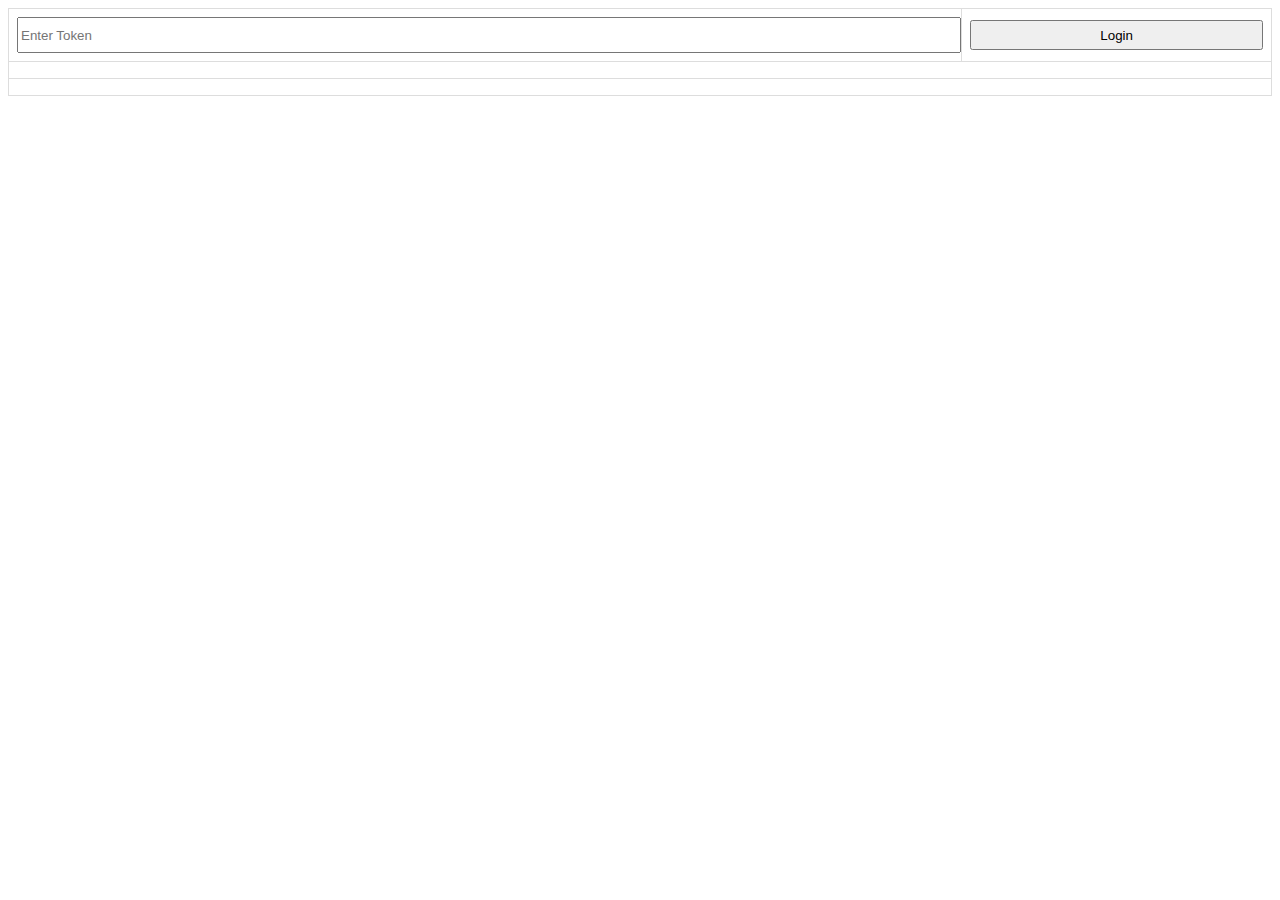
<file: testClient/agent.html>
<!DOCTYPE html>
<html>
<head>
    <style>
        table {
            font-family: arial, sans-serif;
            border-collapse: collapse;
            width: 100%;
        }

        td, th {
            border: 1px solid #dddddd;
            text-align: left;
            padding: 8px;
        }

        tr:nth-child(even) {
            background-color: #dddddd;
        }
    </style>

    <title>Chat Agent</title></head>
<script src="https://cdn.socket.io/socket.io-1.4.5.js"></script>
<script src="veery.chat.client.api.js"></script>
<link href="sdk.css" rel="stylesheet">

<script>

    var OnConnected = function () {
        console.log("OnConnected..............");

        var token = document.getElementById('Token');


        SE.authenticate({
            success: function (data) {
                console.log("authenticate..............");
                showElem();
            },
            error: function (data) {
                console.log("authenticate error..............");
            },
            token: token.value
        });

    };
    var OnEcho = function (o) {
        console.log("OnEcho..............");
    };

    var OnEvent = function (o) {
        console.log("OnEvent..............");
    };

    var OnStatus = function (o) {
        console.log("OnStatus..............--> " + JSON.stringify(o));
        document.getElementById('presenceOth').innerText = JSON.stringify(o);

        if (o) {
            var objMedia = document.getElementById("user");
            /*objMedia.options.length = 0;*/
            Object.keys(o).forEach(function (key, index) {
                if (key !== index.toString()) {

                    for (var i = 0; i < objMedia.options.length; i++) {
                        if (objMedia.options[i].value === key) {
                            objMedia.options[i].remove();
                        }
                    }
                    objMedia.options.add(new Option(key));

                }
            });
        }

    };

    var DisplayMessage = function (from, id, message) {
        var useDiv = document.getElementById(from);
        if (!useDiv) {
            useDiv = document.createElement('div');
            useDiv.id = from;
            useDiv.innerHTML = from;
            useDiv.style.border = "thick solid green"; // "thin dotted red"; //thick solid green


            var usebutton = document.createElement('button');
            usebutton.id = from + 'btn';
            usebutton.innerHTML = 'End';
            useDiv.appendChild(usebutton);
            useDiv.addEventListener("click", function () {
                clientsessionend(from);
                document.getElementById(from).style.display = 'none';
            }, false);
            document.getElementById('divnewmsg').appendChild(useDiv);
        }

        var iDiv = document.createElement('div');
        iDiv.id = id;
        iDiv.innerHTML = message;
        iDiv.style.border = "dotted blue";
        iDiv.addEventListener("click", function () {
            seen(from, id);
            selectCurrentChat(from);
        }, false);
        useDiv.appendChild(iDiv);
    };

    var OnMessage = function (o) {
        console.log("OnMessage..............");
        document.getElementById('typinglbl').value = "";
        document.getElementById('newmsg').value = JSON.stringify(o);

        DisplayMessage(o.from, o.id, o.message);

    };
    var prvid = "root";
    var OnSeen = function (o) {
        console.log("OnSeen..............");
        var prvDiv = document.getElementById(prvid);
        if (prvDiv) {
            prvDiv.style.border = "thin solid DarkGrey "; // "thin dotted red"; //thick solid green DarkGoldenRod
        }
        var useDiv = document.getElementById(o.id);
        if (useDiv) {
            /*if (prvid === "root") {
             useDiv.style.border = "thin solid DarkGrey ";
             }
             else {
             useDiv.style.border = "solid DarkOrange "; // "thin dotted red"; //thick solid green DarkGoldenRod
             }*/
            useDiv.style.border = "solid DarkOrange "; // "thin dotted red"; //thick solid green DarkGoldenRod
        }
        prvid = o.id;
    };

    var OnTyping = function (o) {
        console.log("OnTyping..............--> " + JSON.stringify(o));
        document.getElementById('typinglbl').innerHTML = "Typing.............." + JSON.stringify(o);
    };

    var OnTypingstoped = function (o) {
        console.log("OnTypingstoped..............");
        document.getElementById('typinglbl').innerHTML = "";
    };

    var OnDisconnect = function (o) {
        console.log("OnDisconnect..............");
        hideElem();
    };

    var clientInfo = {};
    var OnClient = function (o) {
        console.log("OnClient..............");
        clientInfo = o;
        showhideclientconnect(true);
    };

    var OnError = function (o) {
        console.log("OnError..............");
    };

    var OnAccept = function (o) {
        console.log("OnAccept..............");
    };

    var OnAgent = function (o) {
        console.log("OnAgent..............");
    };

    var OnExistingclient = function (o) {
        console.log("OnExistingclient..............");
    };
    var OnSessionend = function (o) {
        console.log("OnSessionend..............");
    };
    var OnLeft = function (o) {
        console.log("OnLeft..............");
        document.getElementById(o.jti).style.display = 'none';
    };

    var callBackEvents = {
        OnConnected: OnConnected,
        OnEcho: OnEcho,
        OnEvent: OnEvent,
        OnStatus: OnStatus,
        OnMessage: OnMessage,
        OnSeen: OnSeen,
        OnTyping: OnTyping,
        OnTypingstoped: OnTypingstoped,
        OnDisconnect: OnDisconnect,
        OnClient: OnClient,
        OnAccept: OnAccept,
        OnAgent: OnAgent,
        OnExistingclient: OnExistingclient,
        OnSessionend: OnSessionend,
        OnLeft: OnLeft,
        OnError: OnError

    };

    var connect = function () {
        SE.init({
            serverUrl: 'http://localhost:3333/',
            callBackEvents: callBackEvents
        });
    };

    var disconnect = function () {
        SE.disconnect();
        hideElem();
    };

    var typing = function () {
        var user = document.getElementById('user');
        var message = {'to': user.value};
        SE.typing(message);
    };

    function sendMsg() {
        var userPass = document.getElementById('msg');
        var user = document.getElementById('user');
        var message = {'to': user.value, 'message': userPass.value, 'type': "text"};
        var o = SE.sendmessage(message);

        DisplayMessage(o.to, o.id, o.message);

    }

    function setStatus() {
        var user = document.getElementById('presence');
        var message = {'presence': user.value};
        SE.status(message);
    }

    function seen(to, id) {
        var t = {to: to, id: id};
        SE.seen(t);
    }

    function request(req) {
        SE.request(req);
    }

    function clientconnect() {
        SE.acceptclient({jti: clientInfo.jti});

        var objMedia = document.getElementById("user");
        for (var i = 0; i < objMedia.options.length; i++) {
            if (objMedia.options[i].value === clientInfo.jti) {
                objMedia.options[i].remove();
            }
        }
        objMedia.options.add(new Option(clientInfo.jti));

        selectCurrentChat(clientInfo.jti);

        showhideclientconnect(false);
    }

    function selectCurrentChat(val) {
        var objMedia = document.getElementById("user");
        for (var i = 0; i < objMedia.options.length; i++) {
            if (objMedia.options[i].text == val) {
                objMedia.selectedIndex = i;
                break;
            }
        }
    }

    function clientsessionend(to) {
        var t = {to: to};
        SE.sessionend(t);
    }
</script>
<!--<script>


    var connected = false;
    var socket = {};

    var callBack = {
        onSipEventSession: $scope.veeryPhone.onSipEventSession
    };

    var initiateConnection =function () {
         socket = io('http://localhost:3333/');
    };
    initiateConnection();
    socket.on('connect', function(){

        console.log("connected");

        socket.emit('authenticate', {token: "eyJ0eXAiOiJKV1QiLCJhbGciOiJIUzI1NiJ9.[base64].YiocvxO_cVDzH5r67-ulcDdBkjjJJDir2AeSe3jGYeA"});

    });

    socket.on('echo', function(data){

        console.log(data);
    });

    socket.on('unauthorized', function(msg) {
        console.log("unauthorized: " + JSON.stringify(msg.data));
        throw new Error(msg.data.type);
    });

    socket.on('authenticated', function () {

        socket.emit( 'status', {presence: 'online'});
        socket.emit( 'message', {message: 'test', to: 'sukitha'});
    });

    socket.on('event', function(data){

        console.log(data);
    });

    socket.on('status', function(data){

        console.log(data);
    });

    socket.on('message', function(data){

        console.log(data);

        socket.emit('seen',{to: data.to, uuid: data.id});

    });

    socket.on('seen', function(data){

        console.log(data);
    });

    socket.on('typing', function(data){

        console.log(data);
    });

    socket.on('disconnect', function(data){

        console.log("disconnected");
    });

    function sendMessage() {
        var userPass = document.getElementById('name');
        var message = userPass.value;
        // if there is a non-empty message and a socket connection
        if (message && connected) {
            // tell server to execute 'new message' and send along one parameter
            socket.emit('new message', {
                username: "testclient",
                message: message
            });
        }
    }
</script>-->
<body>

<table>

    <tr id="Connect">
        <th colspan="2"><input style="width: 100% ;height: 30px" id="Token" type="text" name="name" value=""
                               placeholder="Enter Token"></th>
        <td>
            <button style="width: 100% ;height: 30px" name="Connect" onclick="connect();">Login</button>
        </td>
    </tr>
    <tr id="disconnect">
        <td colspan="3">
            <button style="width: 100% ;height: 30px" name="disconnect" onclick="disconnect();"> Disconnect</button>
        </td>
    </tr>

    <tr id="client">
        <td>
            <button style="width: 100% ;height: 30px" name="Connect" onclick="clientconnect();">client</button>
        </td>
    </tr>


    <tr id="Send">
        <td colspan="2">

            <select style="width: 100% ;height: 30px" name="user" id="user">
                <option>select</option>
            </select>
        </td>
        <th rowspan="2">
            <button style="width: 130px;height: 90px" name="cancel" onclick="sendMsg();">
                <!--<img src="dba_images/cross.png" alt=""/>-->
                Send

            </button>
        </th>
    </tr>

    <tr id="msgtr">
        <td colspan="2"><input onblur="typing();" style="width: 100% ;height: 30px" id="msg" type="text" name="name"
                               value="" placeholder="Enter message to send"></td>
    </tr>
    <tr id="Sendpresence">
        <td colspan="2"><input style="width: 100% ;height: 30px" id="presence" type="text" name="name" value=""
                               placeholder="presence"></td>
        <td>
            <button style="width: 100% ;height: 30px" name="cancel" onclick="setStatus();">
                setStatus
            </button>
        </td>
    </tr>

    <tr id="presenceOthtr">
        <td> Presence</td>
        <td colspan="2"><label id="presenceOth"></label></td>
    </tr>
    <tr id="typingbtn">
        <td colspan="3"><label id="typinglbl"></label></td>
    </tr>

    <tr id="msgDiv">
        <td colspan="3">
            <div id="divnewmsg"></div>

        </td>
    </tr>

    <tr id="newmsg1">
        <td colspan="3"><input id="newmsg" style="width: 100% ;height: 300px" type="text" name="name" value=""></td>
    </tr>

</table>

<!--<div id="error-container"></div>
<div class="buttons">


    <br>
    <div class="buttons">



        <label id="typing"></label>
        <button class="regular" name="disconnect" id="typingbtn"  onclick="typing();"> typing</button>
    </div>

    <br>
    <br>



    <br>


    <br>
    <br>


    <br>



    <br>
    <br>


</div>-->

<script>
    function hideElem() {

        document.getElementById("Send").style.display = 'none';
        document.getElementById("disconnect").style.display = 'none';
        document.getElementById("msg").style.visibility = "hidden";
        document.getElementById("user").style.visibility = "hidden";
        document.getElementById("newmsg1").style.display = 'none';
        document.getElementById("Connect").style.display = '';
        document.getElementById("typingbtn").style.visibility = "hidden";
        document.getElementById("Sendpresence").style.display = 'none';
        document.getElementById("presence").style.visibility = "hidden";
        document.getElementById("msgtr").style.display = 'none';
        document.getElementById("presenceOthtr").style.display = 'none';
        document.getElementById("divnewmsg").style.display = 'none';
        document.getElementById("client").style.display = 'none';

    }

    function showElem() {
        document.getElementById("Connect").style.display = 'none';
        document.getElementById("Send").style.display = '';
        document.getElementById("disconnect").style.display = '';
        document.getElementById("msg").style.visibility = "visible";
        document.getElementById("user").style.visibility = "visible";
        document.getElementById("newmsg1").style.display = '';
        document.getElementById("typingbtn").style.visibility = "visible";
        document.getElementById("Sendpresence").style.visibility = "visible";
        document.getElementById("presence").style.visibility = "visible";
        document.getElementById("msgtr").style.display = '';
        document.getElementById("presenceOthtr").style.display = '';
        document.getElementById("divnewmsg").style.display = '';
        //document.getElementById("client").style.display = '';
    }

    hideElem();

    function showhideclientconnect(show) {
        if (show === true) {
            document.getElementById("client").style.display = '';
        }
        else {
            document.getElementById("client").style.display = 'none';
            //document.getElementById("user").disabled = true;
        }
    }
</script>

<!--<button type="button" name="button" onclick="connect();">Connect</button>
<br>
<input id="name" type="text" name="name" value="" placeholder="Enter your name!">
<button type="button" name="button" onclick="sendMessage()">Let me chat!</button>-->
</body>
</html>
</file>
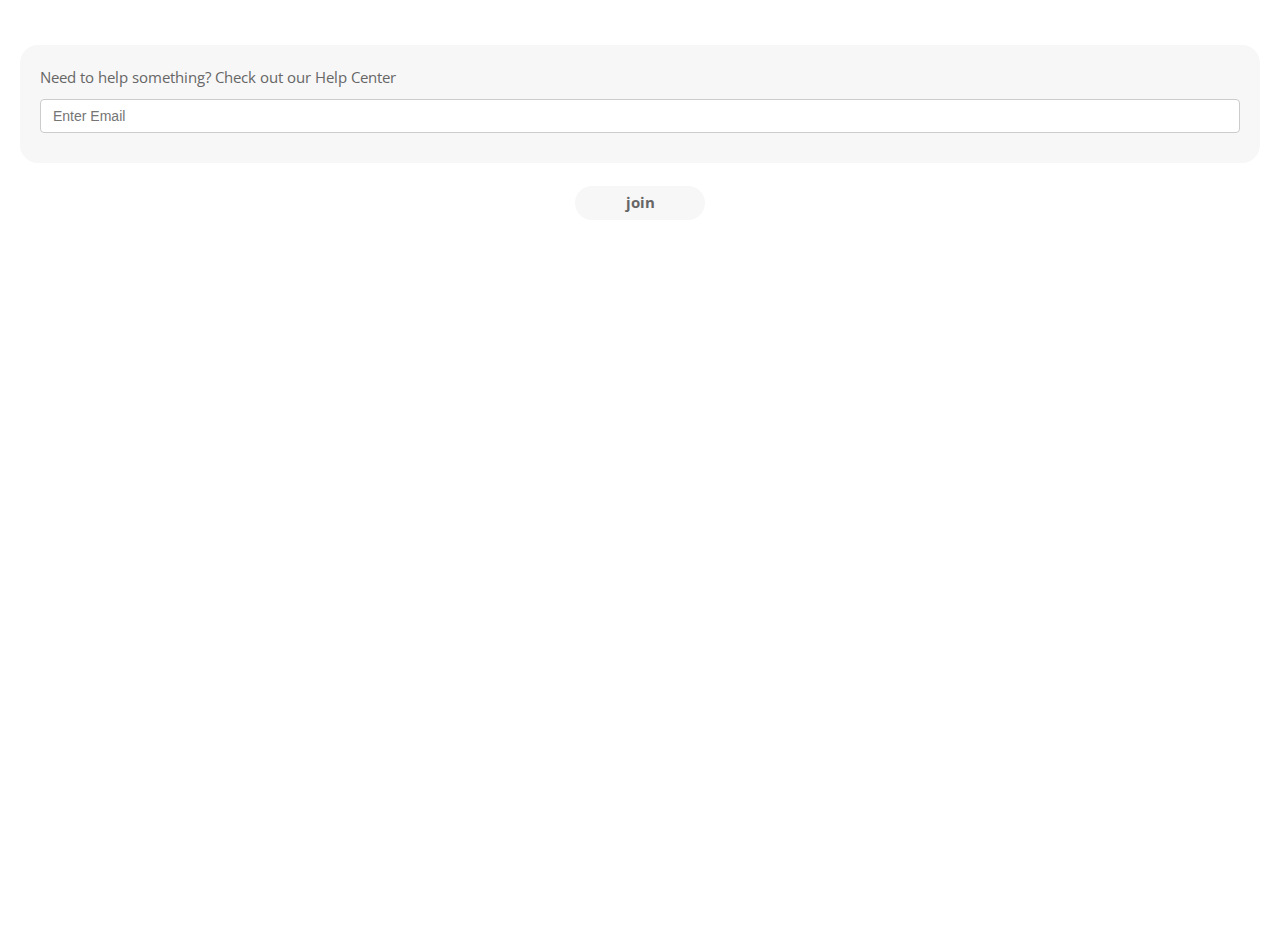
<file: testClient/chatClientApp.html>
<html>

<head>
    <title>Chat</title>
    <meta name="robots" content="noindex, nofollow">
    <meta name="viewport" content="width=device-width, initial-scale=1">
    <meta name="description" content="Chat">
    <meta name="keywords" content="Chat">
    <meta charset="utf-8">

    <link href="https://fonts.googleapis.com/css?family=Open+Sans:300,400,700&amp;subset=cyrillic" rel="stylesheet">

    <link href="assets/css/verry-chat.css" rel="stylesheet">

    <!-- jquery -->


    <script type="text/javascript" src="assets/hmac-sha256.js"></script>
    <script type="text/javascript" src="assets/enc-base64-min.js"></script>
    <script type="text/javascript" src="https://cdn.socket.io/socket.io-1.4.5.js"></script>
    <script type="text/javascript" src="veery.chat.client.api.js"></script>


    <style type="text/css">
        body {
            background: #fff;
            font-size: 15px;
            margin: 0px;
            word-wrap: break-word;
            overflow: none;
            color: #666;
            line-height: 24px;
        }

        a {
            text-decoration: none;
            color: #06C
        }

        a:hover {
            color: #0CF
        }

        .nhanvien {
            background: #F7F7F7;
            display: inline-block;
            width: 97%;
            text-align: left;
            padding: 1px 2px 8px 5px;
            border-bottom: 1px #ccc solid;
            color: #333;
            margin-bottom: 8px;
        }

        .nhanvien .img {
            float: left;
            width: 64px;
            height: 64px;
            margin: 0px 5px 0px 0px;
        }

        .loichao {
            display: inline-block;
            width: 97%;
            text-align: left;
            padding: 2px 2px 8px 5px;
        }

        img {
            border: 3px #ccc solid;
            -webkit-border-radius: 5px;
            -moz-border-radius: 5px;
            border-radius: 5px;
        }

        #ndht span {
            color: #CCC;
            font-size: 12px;
        }

        #ndht span a {
            color: #CCC;
        }

        #ndht span a:hover {
            color: #000;
        }

        .danhan {
            border: 0px !important;
            float: none !important;
            width: 11px !important;
            height: 9px !important;
        }

        body::-webkit-scrollbar-track {
            -webkit-box-shadow: inset 0 0 0px rgba(0, 0, 0, 0.0);
            background-color: #3b3b3b;
        }

        body::-webkit-scrollbar {
            width: 1px;
            background-color: #3b3b3b;
        }

        body::-webkit-scrollbar-thumb {
            background-color: #3b3b3b;
        }

        @media screen and (max-device-width: 480px) {
            body {
                -webkit-text-size-adjust: none;
            }
        }

        input {
            border-radius: 0;
        }

    </style>


</head>

<body>
<div id="main">


    <div id="loichaobatdau">
        <div class="chat-main-wrapper">
            <header>
                <div class="chat-header-wrapper">
                    <div class="agent-avatar">
                        <img id="agentimg" src="assets/img/profileAvatar.png" width="50"/>
                    </div>
                    <div class="agent-name connecting" id="agent">
                        connecting...
                    </div>
                    <div id="agentState" class="agent-status chat-offline-agent"></div>
                </div>
            </header>
        </div>

        <!-- chat append div -->
        <section id="errorMsgBody"
                 class="error-msg-body">
            <div class="error-msg-wrp">
                Please wait for human agent to take over.
            </div>
        </section>


        <section id="chatBody" class="chat-body">
            <div id="ndht" class="chat-msg-view"></div>
            <div class="agent-online">
                <div class="agent-img">
                    <img id="agentImgOnline" src="assets/img/profileAvatar.png" width="20">
                </div>
                <div id="typing"
                     class="agent-typing">
                    <span class="typing"></span>
                    <span class="typing"></span>
                    <span class="typing"></span>
                </div>

            </div>
            <div class="chat-message-wrapper" id="hopchat">
                <input spellcheck="false" id="ndc" type="text" maxlength="500" name="noidung"
                       class="chat-txt"
                       placeholder="Message..."
                       autocomplete="off"
                       onfocusout="onFocusOutChat();"
                       onkeyup="typing();">

                <button id="gui" name="gui"
                        style="width:20%;height:36px;padding-left:3px;display:inline;float:right; "
                        onclick="sendMsg();">
                    Send
                </button>
            </div>
        </section>
    </div>


    <!-- <div id="loichaobatdau">
      <div class="nhanvien"><img id="agentimg" src="assets/7fceb432b056c28906b42d8601e8045d.png" style="width:64px;height:64px;" class="img"><span id="agent" style="font-size:18px;color:black;font-weight:bold;"><img
                src="assets/online.gif" alt="" style="border:0px;width:16px;height:16px;margin-top:4px;" class="img"> Live Support</span><br>
      </div>
      <div class="loichao">Welcome to <span id="companyName"></span> Live Support.
        <br><span id="greeting"> Please wait for human agent to take over.</span>
      </div>
      <div class="skype"></div>
    </div>
    <div id="ndht" style="padding-bottom: 40px;">

    </div>
    <div id="typing" style="padding-bottom: 45px;">
      <span>Typing ...</span>
    </div> -->
</div>


<!-- authentication chat_widget -->
<div id="logchat">
    <div class="join-main-wrp">
        <header>
            Need to help something? Check out our Help Center
        </header>

        <div class="block-div" style="margin-top: 10px;">
            <input spellcheck="false"
                   class="form-control"
                   id="chatname" type="text" maxlength="500"
                   name="noidung"
                   placeholder="Enter Email" autocomplete="off">
        </div>
    </div>


    <!-- chat registraion wrapper -->

    <!-- join btn wrapper -->
    <div id="btnJoin" class="block-div ">
        <div name="Connect" class="join-btn-wrp" onclick="connect();">
            join
        </div>
    </div>
    <!-- is loading -->
    <div id="btnConnecting" class="block-div display-none">
        <div name="Connect" class="join-btn-wrp">
            please wait...
        </div>
    </div>
</div>


</div>
<!-- chat body -->

<audio id="thongbaochat " preload="none ">
    <!--<source src="assets/new-3.ogg " type="audio/ogg ">-->
    <!--<source src="assets/new-3.mp3 " type="audio/mpeg ">-->
    <!--<embed height="1px " width="1px " src="assets/new-3.mp3 ">-->
</audio>


</body>
<script type="text/javascript" src="assets/js/chat-client.js"></script>

</html>
</file>
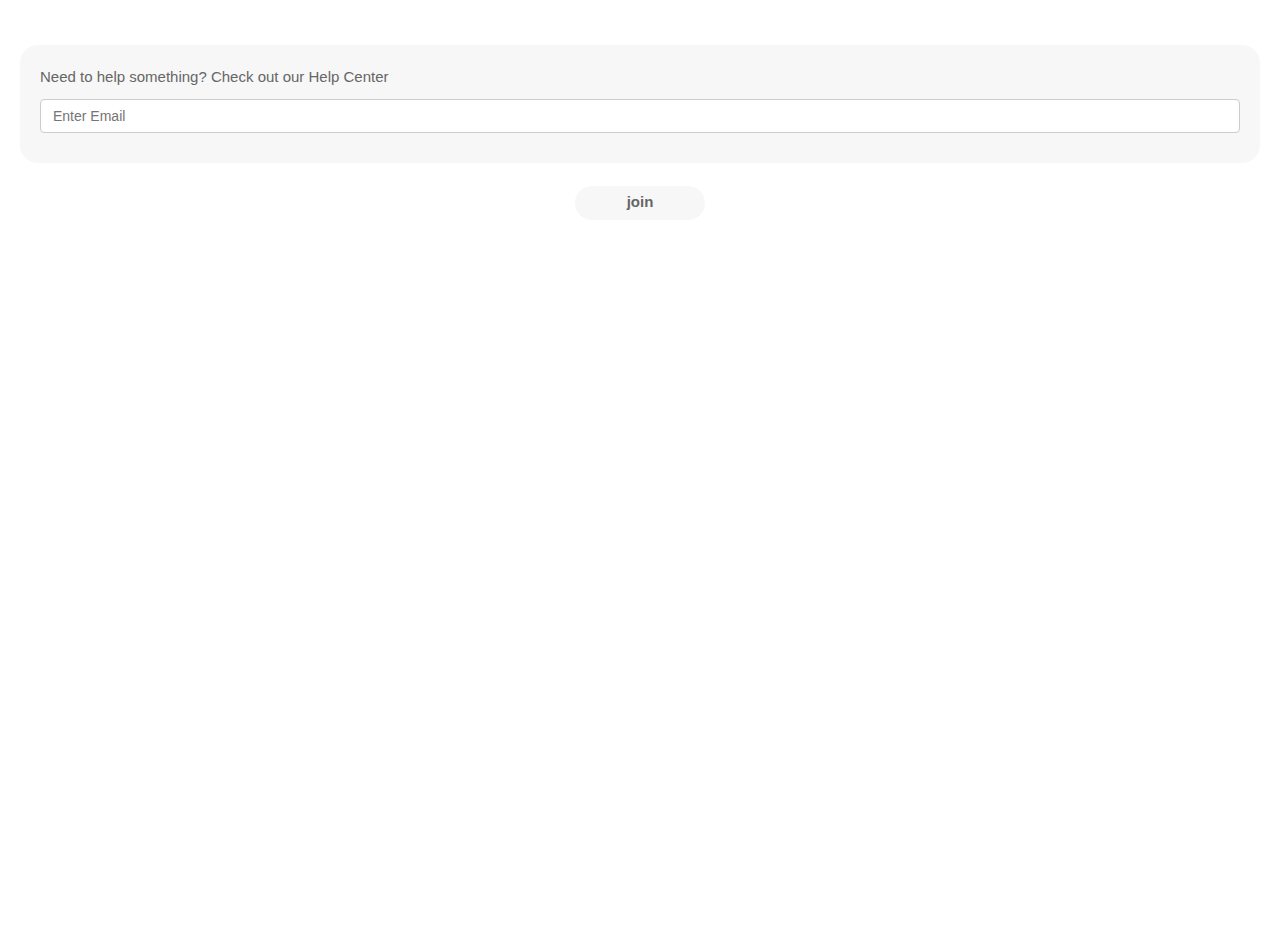
<file: Demo/client/chatClientApp.html>
<html>

<head>
    <title>Chat</title>
    <meta charset="utf-8">
    <link href="assets/css/verry-chat.css" rel="stylesheet">

    <script type="text/javascript" src="assets/js/jwt/hmac-sha256.js"></script>
    <script type="text/javascript" src="assets/js/jwt/enc-base64-min.js"></script>
    <script type="text/javascript" src="assets/js/sdk/socket.io-4.7.2.js"></script>
    <script type="text/javascript" src="assets/js/sdk/veery.chat.client.api.js"></script>


    <style type="text/css">
        body {
            background: #fff;
            font-size: 15px;
            margin: 0px;
            word-wrap: break-word;
            overflow: none;
            color: #666;
            line-height: 24px;
        }

        a {
            text-decoration: none;
            color: #06C
        }

        a:hover {
            color: #0CF
        }

        .nhanvien {
            background: #F7F7F7;
            display: inline-block;
            width: 97%;
            text-align: left;
            padding: 1px 2px 8px 5px;
            border-bottom: 1px #ccc solid;
            color: #333;
            margin-bottom: 8px;
        }

        .nhanvien .img {
            float: left;
            width: 64px;
            height: 64px;
            margin: 0px 5px 0px 0px;
        }

        .loichao {
            display: inline-block;
            width: 97%;
            text-align: left;
            padding: 2px 2px 8px 5px;
        }

        img {
            border: 3px #ccc solid;
            -webkit-border-radius: 5px;
            -moz-border-radius: 5px;
            border-radius: 5px;
        }

        #ndht span {
            color: #CCC;
            font-size: 12px;
        }

        #ndht span a {
            color: #CCC;
        }

        #ndht span a:hover {
            color: #000;
        }

        .danhan {
            border: 0px !important;
            float: none !important;
            width: 11px !important;
            height: 9px !important;
        }

        body::-webkit-scrollbar-track {
            -webkit-box-shadow: inset 0 0 0px rgba(0, 0, 0, 0.0);
            background-color: #3b3b3b;
        }

        body::-webkit-scrollbar {
            width: 1px;
            background-color: #3b3b3b;
        }

        body::-webkit-scrollbar-thumb {
            background-color: #3b3b3b;
        }

        @media screen and (max-device-width: 480px) {
            body {
                -webkit-text-size-adjust: none;
            }
        }

        input {
            border-radius: 0;
        }

    </style>


</head>

<body>
<div id="main">
    <div id="loichaobatdau">
        <div class="chat-main-wrapper">
            <header>
                <div class="chat-header-wrapper">
                    <div class="agent-avatar">
                        <img id="agentimg" src="assets/img/profileAvatar.png" width="50"/>
                    </div>
                    <div class="agent-name connecting" id="agent">
                        connecting...
                    </div>
                    <div id="agentState" class="agent-status chat-offline-agent"></div>
                </div>
            </header>
        </div>

        <!-- chat append div -->
        <section id="errorMsgBody"
                 class="error-msg-body">
            <div class="error-msg-wrp">
                Please wait for human agent to take over.
            </div>
        </section>


        <section id="chatBody" class="chat-body">
            <div id="ndht" class="chat-msg-view"></div>
            <div class="agent-online">
                <div class="agent-img">
                    <img id="agentImgOnline" src="assets/img/profileAvatar.png" width="20">
                </div>
                <div id="typing"
                     class="agent-typing">
                    <span class="typing"></span>
                    <span class="typing"></span>
                    <span class="typing"></span>
                </div>

            </div>
            <div class="chat-message-wrapper" id="hopchat">
                <input spellcheck="false" id="ndc" type="text" maxlength="500" name="noidung"
                       class="chat-txt"
                       placeholder="Message..."
                       autocomplete="off"
                       onfocusout="onFocusOutChat();"
                       onkeyup="typing(event);">

                <button id="gui" name="gui"
                        style="width:20%;height:36px;padding-left:3px;display:inline;float:right; "
                        onclick="sendMsg();">
                    Send
                </button>
            </div>
        </section>
    </div>

</div>


<!-- authentication chat_widget -->
<div id="logchat">
    <div class="join-main-wrp">
        <header>
            Need to help something? Check out our Help Center
        </header>

        <div class="block-div" style="margin-top: 10px;">
            <input spellcheck="false"
                   class="form-control"
                   id="chatname" type="text" maxlength="500"
                   name="noidung"
                   placeholder="Enter Email" autocomplete="off">
        </div>
    </div>


    <!-- chat registraion wrapper -->

    <!-- join btn wrapper -->
    <div id="btnJoin" class="block-div ">
        <div name="Connect" class="join-btn-wrp" onclick="connect();">
            join
        </div>
    </div>
    <!-- is loading -->
    <div id="btnConnecting" class="block-div display-none">
        <div name="Connect" class="join-btn-wrp">
            please wait...
        </div>
    </div>
</div>

<!-- chat body -->

<audio id="thongbaochat " preload="none ">
    <!--<source src="assets/new-3.ogg " type="audio/ogg ">-->
    <!--<source src="assets/new-3.mp3 " type="audio/mpeg ">-->
    <!--<embed height="1px " width="1px " src="assets/new-3.mp3 ">-->
</audio>


</body>
<script type="text/javascript" src="assets/js/chat-client.js"></script>

</html>
</file>
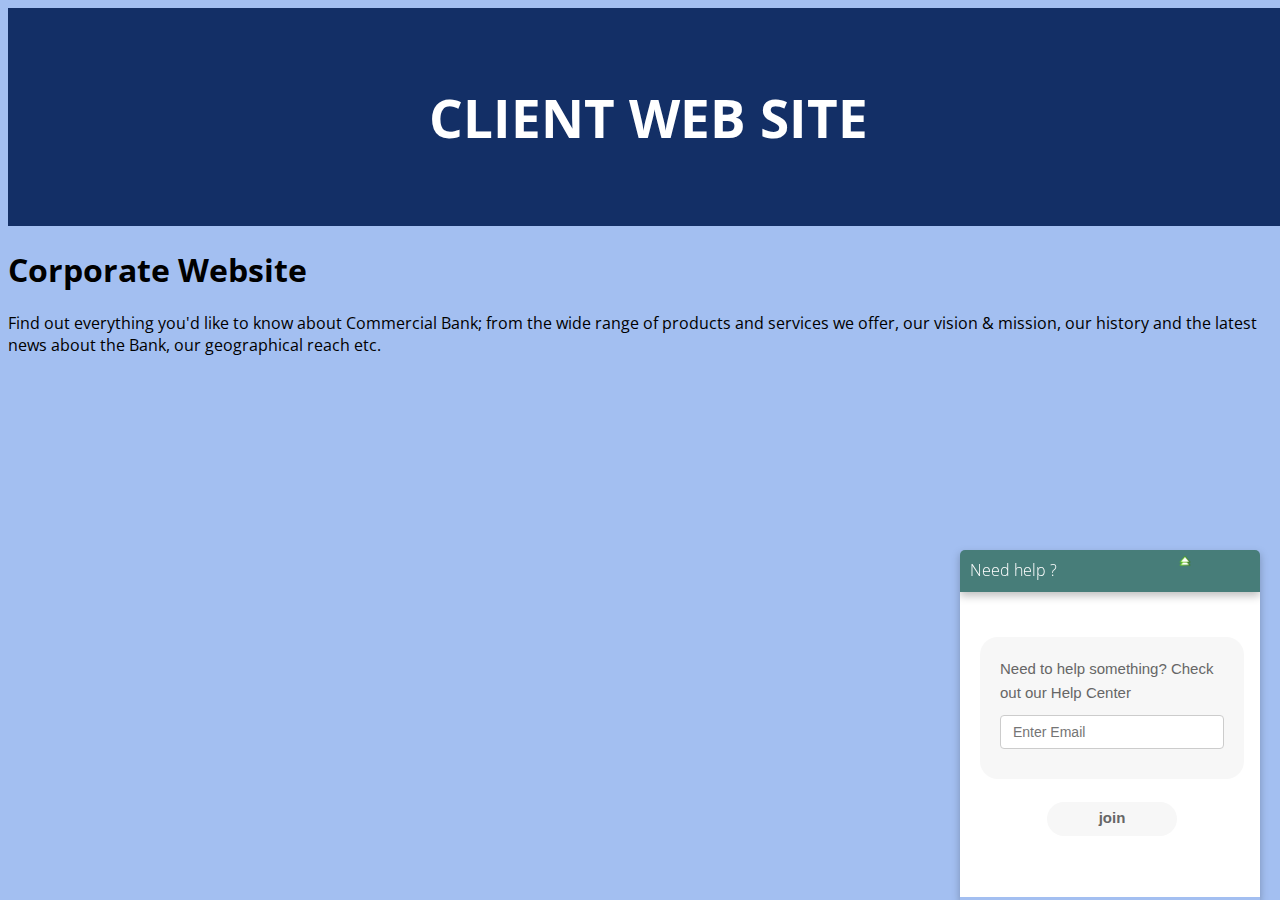
<file: Demo/client/client copy.html>
<!DOCTYPE html>
<html>
  <header>
    <style>
      * {
        box-sizing: border-box;
      }

      body {
        font-family: Arial, Helvetica, sans-serif;
        background: #a3bff1;
      }

      /* Style the header */
      header {
        background-color: #132f66;
        padding: 30px;
        text-align: center;
        font-size: 35px;
        color: white;
      }
    </style>
    <h2>CLIENT WEB SITE</h2>
  </header>

  <link href="assets/css/verry-chat.css" rel="stylesheet" />
  <link
    href="https://fonts.googleapis.com/css?family=Open+Sans:300,400,700&amp;subset=cyrillic"
    rel="stylesheet"
  />

  <body>
    <h1>Corporate Website</h1>
    <p>
      Find out everything you'd like to know about Commercial Bank; from the
      wide range of products and services we offer, our vision & mission, our
      history and the latest news about the Bank, our geographical reach etc.
    </p>

    <div id="uhchat" class="hide-block chat-wrp-min">
      <div class="header-wrapper">
        <div class="header">
          <!-- <div class="chat-state cht-offline"></div> -->
          Need help ?
        </div>

        <div class="menu-icon">
          <a
            id="downArrow"
            style="display: none"
            href="javascript:void(0);"
            onclick="uhchatClick('downArrow')"
          >
            <img src="assets/img/arrow-down.png" width="20" />
          </a>
          <a
            id="upArrow"
            href="javascript:void(0);"
            onclick="uhchatClick('upArrow')"
          >
            <img src="assets/img/arrow-up.png" width="20" />
          </a>
        </div>
      </div>
      <iframe
        id="uhchatframe"
        src="../client/chatClientApp.html?companyName=Facetone&company=4&tenant=1&attributes=133&veeryToken=abcdefgh"
        width="304px"
        height="305px"
        frameborder="0px"
      ></iframe>
    </div>
  </body>

  <script type="text/javascript">
    (function () {
      var inti_chat = function () {};
    })();

    //chat window
    function uhchatClick(_view_point) {
      if (_view_point == "upArrow") {
        //change main chat wrapper style
        document.getElementById("uhchat").classList.remove("chat-wrp-min");
        document.getElementById("uhchat").classList.add("chat-wrp-max");

        //change icon
        document.getElementById("downArrow").style.display = "block";
        document.getElementById("upArrow").style.display = "none";
        return;
      }

      if (_view_point == "downArrow") {
        //change main chat wrapper style
        document.getElementById("uhchat").classList.add("chat-wrp-min");
        document.getElementById("uhchat").classList.remove("chat-wrp-max");

        //change icon
        document.getElementById("downArrow").style.display = "none";
        document.getElementById("upArrow").style.display = "block";
        return;
      }
    }
  </script>
</html>
</file>
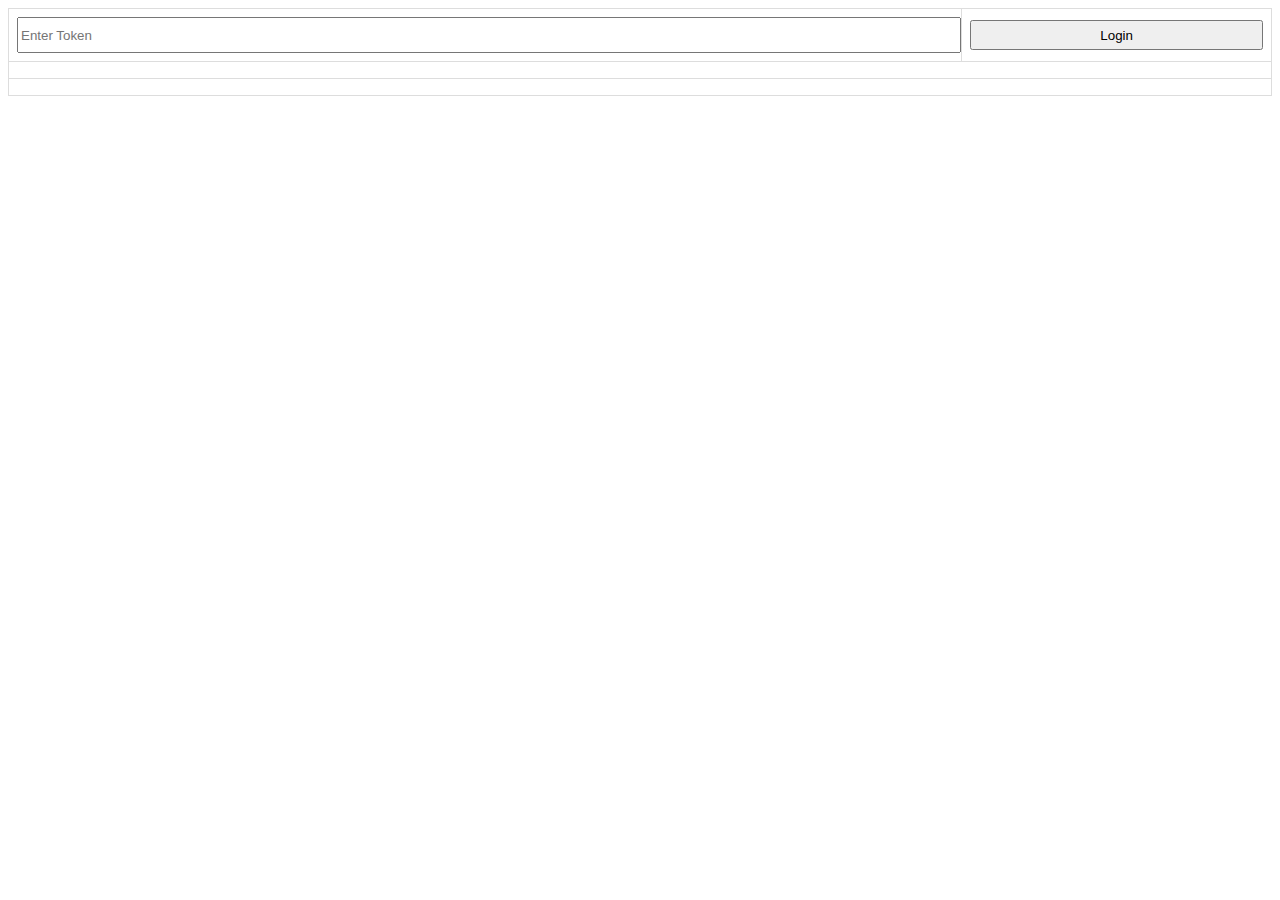
<file: testClient/agent/agent.html>
<!DOCTYPE html>
<html>
<head>
    <style>
        table {
            font-family: arial, sans-serif;
            border-collapse: collapse;
            width: 100%;
        }

        td, th {
            border: 1px solid #dddddd;
            text-align: left;
            padding: 8px;
        }

        tr:nth-child(even) {
            background-color: #dddddd;
        }
    </style>

    <title>Chat Agent</title></head>
<script src="assets/js/sdk/socket.io-1.4.5.js"></script>
<script src="assets/js/sdk/veery.chat.client.api.js"></script>
<link href="assets/css/sdk.css" rel="stylesheet">

<script>

    var OnConnected = function () {
        console.log("OnConnected..............");

        var token = document.getElementById('Token');


        SE.authenticate({
            success: function (data) {
                console.log("authenticate..............");
                showElem();
            },
            error: function (data) {
                console.log("authenticate error..............");
            },
            token: token.value
        });

    };
    var OnEcho = function (o) {
        console.log("OnEcho..............");
    };

    var OnEvent = function (o) {
        console.log("OnEvent..............");
    };

    var OnStatus = function (o) {
        console.log("OnStatus..............--> " + JSON.stringify(o));
        document.getElementById('presenceOth').innerText = JSON.stringify(o);

        if (o) {
            var objMedia = document.getElementById("user");
            /*objMedia.options.length = 0;*/
            Object.keys(o).forEach(function (key, index) {
                if (key !== index.toString()) {

                    for (var i = 0; i < objMedia.options.length; i++) {
                        if (objMedia.options[i].value === key) {
                            objMedia.options[i].remove();
                        }
                    }
                    objMedia.options.add(new Option(key));

                }
            });
        }

    };

    var DisplayMessage = function (from, id, message) {
        var useDiv = document.getElementById(from);
        if (!useDiv) {
            useDiv = document.createElement('div');
            useDiv.id = from;
            useDiv.innerHTML = from;
            useDiv.style.border = "thick solid green"; // "thin dotted red"; //thick solid green


            var usebutton = document.createElement('button');
            usebutton.id = from + 'btn';
            usebutton.innerHTML = 'End';
            useDiv.appendChild(usebutton);
            useDiv.addEventListener("click", function () {
                clientsessionend(from);
                document.getElementById(from).style.display = 'none';
            }, false);
            document.getElementById('divnewmsg').appendChild(useDiv);
        }

        var iDiv = document.createElement('div');
        iDiv.id = id;
        iDiv.innerHTML = message;
        iDiv.style.border = "dotted blue";
        iDiv.addEventListener("click", function () {
            seen(from, id);
            selectCurrentChat(from);
        }, false);
        useDiv.appendChild(iDiv);
    };

    var OnMessage = function (o) {
        console.log("OnMessage..............");
        document.getElementById('typinglbl').value = "";
        document.getElementById('newmsg').value = JSON.stringify(o);

        DisplayMessage(o.from, o.id, o.message);

    };
    var prvid = "root";
    var OnSeen = function (o) {
        console.log("OnSeen..............");
        var prvDiv = document.getElementById(prvid);
        if (prvDiv) {
            prvDiv.style.border = "thin solid DarkGrey "; // "thin dotted red"; //thick solid green DarkGoldenRod
        }
        var useDiv = document.getElementById(o.id);
        if (useDiv) {
            /*if (prvid === "root") {
             useDiv.style.border = "thin solid DarkGrey ";
             }
             else {
             useDiv.style.border = "solid DarkOrange "; // "thin dotted red"; //thick solid green DarkGoldenRod
             }*/
            useDiv.style.border = "solid DarkOrange "; // "thin dotted red"; //thick solid green DarkGoldenRod
        }
        prvid = o.id;
    };

    var OnTyping = function (o) {
        console.log("OnTyping..............--> " + JSON.stringify(o));
        document.getElementById('typinglbl').innerHTML = "Typing.............." + JSON.stringify(o);
    };

    var OnTypingstoped = function (o) {
        console.log("OnTypingstoped..............");
        document.getElementById('typinglbl').innerHTML = "";
    };

    var OnDisconnect = function (o) {
        console.log("OnDisconnect..............");
        hideElem();
    };

    var clientInfo = {};
    var OnClient = function (o) {
        console.log("OnClient..............");
        clientInfo = o;
        showhideclientconnect(true);
    };

    var OnError = function (o) {
        console.log("OnError..............");
    };

    var OnAccept = function (o) {
        console.log("OnAccept..............");
    };

    var OnAgent = function (o) {
        console.log("OnAgent..............");
    };

    var OnExistingclient = function (o) {
        console.log("OnExistingclient..............");
    };
    var OnSessionend = function (o) {
        console.log("OnSessionend..............");
    };
    var OnLeft = function (o) {
        console.log("OnLeft..............");
        document.getElementById(o.jti).style.display = 'none';
    };

    var callBackEvents = {
        OnConnected: OnConnected,
        OnEcho: OnEcho,
        OnEvent: OnEvent,
        OnStatus: OnStatus,
        OnMessage: OnMessage,
        OnSeen: OnSeen,
        OnTyping: OnTyping,
        OnTypingstoped: OnTypingstoped,
        OnDisconnect: OnDisconnect,
        OnClient: OnClient,
        OnAccept: OnAccept,
        OnAgent: OnAgent,
        OnExistingclient: OnExistingclient,
        OnSessionend: OnSessionend,
        OnLeft: OnLeft,
        OnError: OnError

    };

    var connect = function () {
        SE.init({
            serverUrl: 'http://externalipmessagingservice.app.veery.cloud/',
            callBackEvents: callBackEvents
        });
    };

    var disconnect = function () {
        SE.disconnect();
        hideElem();
    };

    var typing = function () {
        var user = document.getElementById('user');
        var message = {'to': user.value};
        SE.typing(message);
    };

    function sendMsg() {
        var userPass = document.getElementById('msg');
        var user = document.getElementById('user');
        var message = {'to': user.value, 'message': userPass.value, 'type': "text"};
        var o = SE.sendmessage(message);

        DisplayMessage(o.to, o.id, o.message);

    }

    function setStatus() {
        var user = document.getElementById('presence');
        var message = {'presence': user.value};
        SE.status(message);
    }

    function seen(to, id) {
        var t = {to: to, id: id};
        SE.seen(t);
    }

    function request(req) {
        SE.request(req);
    }

    function clientconnect() {
        SE.acceptclient({jti: clientInfo.jti});

        var objMedia = document.getElementById("user");
        for (var i = 0; i < objMedia.options.length; i++) {
            if (objMedia.options[i].value === clientInfo.jti) {
                objMedia.options[i].remove();
            }
        }
        objMedia.options.add(new Option(clientInfo.jti));

        selectCurrentChat(clientInfo.jti);

        showhideclientconnect(false);
    }

    function selectCurrentChat(val) {
        var objMedia = document.getElementById("user");
        for (var i = 0; i < objMedia.options.length; i++) {
            if (objMedia.options[i].text == val) {
                objMedia.selectedIndex = i;
                break;
            }
        }
    }

    function clientsessionend(to) {
        var t = {to: to};
        SE.sessionend(t);
    }
</script>
<!--<script>


    var connected = false;
    var socket = {};

    var callBack = {
        onSipEventSession: $scope.veeryPhone.onSipEventSession
    };

    var initiateConnection =function () {
         socket = io('http://localhost:3333/');
    };
    initiateConnection();
    socket.on('connect', function(){

        console.log("connected");

        socket.emit('authenticate', {token: "eyJ0eXAiOiJKV1QiLCJhbGciOiJIUzI1NiJ9.[base64].YiocvxO_cVDzH5r67-ulcDdBkjjJJDir2AeSe3jGYeA"});

    });

    socket.on('echo', function(data){

        console.log(data);
    });

    socket.on('unauthorized', function(msg) {
        console.log("unauthorized: " + JSON.stringify(msg.data));
        throw new Error(msg.data.type);
    });

    socket.on('authenticated', function () {

        socket.emit( 'status', {presence: 'online'});
        socket.emit( 'message', {message: 'test', to: 'sukitha'});
    });

    socket.on('event', function(data){

        console.log(data);
    });

    socket.on('status', function(data){

        console.log(data);
    });

    socket.on('message', function(data){

        console.log(data);

        socket.emit('seen',{to: data.to, uuid: data.id});

    });

    socket.on('seen', function(data){

        console.log(data);
    });

    socket.on('typing', function(data){

        console.log(data);
    });

    socket.on('disconnect', function(data){

        console.log("disconnected");
    });

    function sendMessage() {
        var userPass = document.getElementById('name');
        var message = userPass.value;
        // if there is a non-empty message and a socket connection
        if (message && connected) {
            // tell server to execute 'new message' and send along one parameter
            socket.emit('new message', {
                username: "testclient",
                message: message
            });
        }
    }
</script>-->
<body>

<table>

    <tr id="Connect">
        <th colspan="2"><input style="width: 100% ;height: 30px" id="Token" type="text" name="name" value=""
                               placeholder="Enter Token"></th>
        <td>
            <button style="width: 100% ;height: 30px" name="Connect" onclick="connect();">Login</button>
        </td>
    </tr>
    <tr id="disconnect">
        <td colspan="3">
            <button style="width: 100% ;height: 30px" name="disconnect" onclick="disconnect();"> Disconnect</button>
        </td>
    </tr>

    <tr id="client">
        <td>
            <button style="width: 100% ;height: 30px" name="Connect" onclick="clientconnect();">client</button>
        </td>
    </tr>


    <tr id="Send">
        <td colspan="2">

            <select style="width: 100% ;height: 30px" name="user" id="user">
                <option>select</option>
            </select>
        </td>
        <th rowspan="2">
            <button style="width: 130px;height: 90px" name="cancel" onclick="sendMsg();">
                <!--<img src="dba_images/cross.png" alt=""/>-->
                Send

            </button>
        </th>
    </tr>

    <tr id="msgtr">
        <td colspan="2"><input onblur="typing();" style="width: 100% ;height: 30px" id="msg" type="text" name="name"
                               value="" placeholder="Enter message to send"></td>
    </tr>
    <tr id="Sendpresence">
        <td colspan="2"><input style="width: 100% ;height: 30px" id="presence" type="text" name="name" value=""
                               placeholder="presence"></td>
        <td>
            <button style="width: 100% ;height: 30px" name="cancel" onclick="setStatus();">
                setStatus
            </button>
        </td>
    </tr>

    <tr id="presenceOthtr">
        <td> Presence</td>
        <td colspan="2"><label id="presenceOth"></label></td>
    </tr>
    <tr id="typingbtn">
        <td colspan="3"><label id="typinglbl"></label></td>
    </tr>

    <tr id="msgDiv">
        <td colspan="3">
            <div id="divnewmsg"></div>

        </td>
    </tr>

    <tr id="newmsg1">
        <td colspan="3"><input id="newmsg" style="width: 100% ;height: 300px" type="text" name="name" value=""></td>
    </tr>

</table>

<!--<div id="error-container"></div>
<div class="buttons">


    <br>
    <div class="buttons">



        <label id="typing"></label>
        <button class="regular" name="disconnect" id="typingbtn"  onclick="typing();"> typing</button>
    </div>

    <br>
    <br>



    <br>


    <br>
    <br>


    <br>



    <br>
    <br>


</div>-->

<script>
    function hideElem() {

        document.getElementById("Send").style.display = 'none';
        document.getElementById("disconnect").style.display = 'none';
        document.getElementById("msg").style.visibility = "hidden";
        document.getElementById("user").style.visibility = "hidden";
        document.getElementById("newmsg1").style.display = 'none';
        document.getElementById("Connect").style.display = '';
        document.getElementById("typingbtn").style.visibility = "hidden";
        document.getElementById("Sendpresence").style.display = 'none';
        document.getElementById("presence").style.visibility = "hidden";
        document.getElementById("msgtr").style.display = 'none';
        document.getElementById("presenceOthtr").style.display = 'none';
        document.getElementById("divnewmsg").style.display = 'none';
        document.getElementById("client").style.display = 'none';

    }

    function showElem() {
        document.getElementById("Connect").style.display = 'none';
        document.getElementById("Send").style.display = '';
        document.getElementById("disconnect").style.display = '';
        document.getElementById("msg").style.visibility = "visible";
        document.getElementById("user").style.visibility = "visible";
        document.getElementById("newmsg1").style.display = '';
        document.getElementById("typingbtn").style.visibility = "visible";
        document.getElementById("Sendpresence").style.visibility = "visible";
        document.getElementById("presence").style.visibility = "visible";
        document.getElementById("msgtr").style.display = '';
        document.getElementById("presenceOthtr").style.display = '';
        document.getElementById("divnewmsg").style.display = '';
        //document.getElementById("client").style.display = '';
    }

    hideElem();

    function showhideclientconnect(show) {
        if (show === true) {
            document.getElementById("client").style.display = '';
        }
        else {
            document.getElementById("client").style.display = 'none';
            //document.getElementById("user").disabled = true;
        }
    }
</script>

<!--<button type="button" name="button" onclick="connect();">Connect</button>
<br>
<input id="name" type="text" name="name" value="" placeholder="Enter your name!">
<button type="button" name="button" onclick="sendMessage()">Let me chat!</button>-->
</body>
</html>
</file>
<file: testClient/sdk.css>
#uhchat {
    width: 320px;
    height: 305px;
    display: block;
    text-align: center;
    padding-top: 45px;
    position: fixed;
    bottom: 0px;
    right: 20px;
    z-index: 99999999999999;
    box-sizing: content-box;
    box-shadow: 0 4px 8px rgba(0, 0, 0, .25);
    transition-duration: 167ms;
    transition-delay: 0s;
}



/*
.show-uhchat {
    width: 320px;
    height: 305px;
    display: block;
    background: url(https://uhchat.net/admin/chat-1.png) no-repeat;
    text-align: center;
    padding-top: 45px;
    position: fixed;
    bottom: 0px;
    right: 20px;
    z-index: 99999999999999;
    box-sizing: content-box;
    padding-bottom: 40px;
}
.hide-block{
    display: none;
}*/
</file>
<file: testClient/assets/css/verry-chat.css>
body {
    width: 100%;
    height: 100%;
    font-family: 'Open Sans',
    sans-serif;
    /* background: #efefef; */
}

.chat-right-float {
    position: fixed;
    right: 15px;
    bottom: 10px;
    width: 50px;
    height: 50px;
    overflow: hidden;
    border-radius: 50%;
    background: #fff;
    -moz-box-shadow: -1px 0px 17px -1px rgba(0, 0, 0, 0.53);
    -webkit-box-shadow: -1px 0px 17px -1px rgba(0, 0, 0, 0.53);
    box-shadow: -1px 0px 17px -1px rgba(0, 0, 0, 0.53);
    text-align: center;
    font-size: 20px;
    cursor: pointer;
}

.chat-right-float:focus,
.chat-right-float:hover {
}

.block-div {
    display: block;
}

.btn-block {
}

.header-wrapper {
    z-index: 100;
    display: block;
    position: relative;
    min-height: 40px;
    border-top-left-radius: 5px;
    border-top-right-radius: 5px;
    box-shadow: 0 4px 8px rgba(0, 0, 0, .25);
    transition-duration: 167ms;
    transition-delay: 0s;

}


@keyframes bounce {
    from {
        bottom: -315px;
    }
    50% {
        bottom: -314px;
    }
    to {
        bottom: -315px;
    }
}

.header-wrapper > .header {
    display: inline-block;
    width: 50%;
    float: left;
    padding: 9px 5px 5px 10px;
    text-align: left;
    font-family: 'Open Sans',
    sans-serif;
    font-weight: 300;
}

.chat-wrp-min > .header-wrapper{
    background: #477d79;
}
.chat-wrp-min > .header-wrapper > .header{
    color: #fff;
}

.chat-state {
    position: absolute;
    top: 16px;
    left: 113px;
    width: 7px;
    height: 7px;
    border: 2px solid #ffe2e2;
    border-radius: 5px;
}

.cht-offline {
    border: 2px solid #ffe2e2;
    background: #e40909;
}

.cht-online {
    border: 2px solid rgb(219, 255, 197);
    background: #1ce409;
}

/* new chat wrapper */

table {
    border-collapse: collapse;
    font-family: arial,
    sans-serif;
    /* width: 100%; */
}

td,
th {
    padding: 8px;
    border: 1px solid #dddddd;
    text-align: left;
}

tr:nth-child(even) {
    background-color: #dddddd;
}

#uhchat {
    z-index: 99999999999999;
    display: block;
    box-sizing: content-box;
    position: fixed;
    right: 20px;
    bottom: 0px;
    width: 300px;
    height: 350px;
    padding-top: 0px;
    overflow: hidden;
    box-shadow: 0 4px 8px rgba(0, 0, 0, .25);
    text-align: center;
    transition-duration: 167ms;
    transition-delay: 0s;
}

/* chat app */

.join-main-wrp {
    position: relative;
    min-height: 30px;
    margin: 45px 20px 23px 20px;
    padding: 20px;
    border-radius: 18px;
    background: #f7f7f7;
    /* overflow: hidden; */
}

.join-main-wrp > hedaer {
    font-family: 'Open Sans',
    sans-serif;
    font-weight: 300;
}

/**
 * .join-main-wrp:before { content: ''; position: absolute; top: 135px; left:
 * 149px; width: 0; height: 0; border-top: 20px solid #f7f7f7; border-right:
 * 15px solid transparent; border-left: 15px solid transparent; }
 */

.join-btn-wrp {
    width: 130px;
    margin: 0 auto;
    padding-top: 4px;
    padding-bottom: 6px;
    border-radius: 25px;
    background: #f7f7f7;
    outline: 0 !important;
    text-align: center;
    font-family: 'Open Sans',
    sans-serif;
    font-weight: 700;
    cursor: pointer;
    /* height: 30px; */
}

.join-btn-wrp:focus,
.join-btn-wrp:hover {
    background: #14f1e1;
}

.display-none {
    display: none !important;
}

.display-block {
    display: block !important;
}

.form-control {
    display: block;
    width: 100%;
    height: 34px;
    padding: 6px 12px;
    color: #555;
    border: 1px solid #ccc;
    border-radius: 4px;
    background-image: none;
    background-color: #fff;
    -webkit-box-shadow: inset 0 1px 1px rgba(0, 0, 0, .0);
    box-shadow: inset 0 1px 1px rgba(0, 0, 0, .0);
    font-size: 14px;
    line-height: 1.42857143;

}

.form-control:focus,
.form-control:hover {
    border: 1px solid #ccc;
    outline: 0 !important;
}

.btn {
    display: inline-block;
    margin-bottom: 0;
    padding: 6px 12px;
    border: 1px solid transparent;
    border-radius: 4px;
    background-image: none;
    text-align: center;
    vertical-align: middle;
    font-size: 14px;
    font-weight: 400;
    line-height: 1.42857143;
    white-space: nowrap;
    -ms-touch-action: manipulation;
    touch-action: manipulation;
    -moz-user-select: none;
    -ms-user-select: none;
    -webkit-user-select: none;
    user-select: none;
    cursor: pointer;
}

.join-form {
    right: 0;
    bottom: 50px;
    left: 0;
    min-height: 67px;
    /* padding: 20px; */
}

.block-div {
    width: 100%;
    margin-bottom: 10px;
}

.is-connecting {
    text-align: center;
}

/* lg-screen-chat-wrapper */

.chat-main-wrapper {
    position: fixed;
    top: 0;
    left: 0;
    width: 100%;
    min-height: 52px;
    overflow: hidden;
    border-bottom: 1px solid #e6e6e6;
    background: #F7F7F7;
}

.chat-header-wrapper {
    position: relative;
    min-height: 40px;
    padding: 5px;
    padding-top: 10px;
    padding-right: 10px;
    padding-left: 10px;
    overflow: hidden;
    border-top: 1px solid #e6e6e6;
}

.chat-message-wrapper {
    position: relative;
    min-height: 40px;
    padding: 5px;
    padding-top: 10px;
    padding-right: 10px;
    padding-left: 10px;
    overflow: hidden;
    border-top: 1px solid #e6e6e6;
}

.chat-header-wrapper > .agent-wrapper {
    display: block;
    position: relative;
    min-height: 20px;
    overflow: hidden;
}

.agent-avatar {
    display: inline-block;
    position: relative;
    width: 50px;
    height: 50px;
    float: left;
    overflow: hidden;
}

.agent-avatar > img {
    width: 40px;
    border-radius: 50%;
}

.agent-name {
    display: inline-block;
    position: relative;
    float: right;
    margin-top: 10px;
    margin-right: 5px;
    padding: 1px 7px 1px 7px;
    overflow: hidden;
    border-radius: 22px;
    text-align: right;
    font-family: 'Open Sans',
    sans-serif;
    font-size: 11px;
    font-weight: 700;
}

.agent-name.online {
    border: 1px solid #43b550;
    background: rgba(67, 181, 80, 0.1);
    color: #43b550;
}

.agent-name.connecting {
    border: 1px solid #e6e6e6;
}

.agent-status {
    position: absolute;
    left: 10px;
    width: 7px;
    height: 7px;
    overflow: hidden;
    border: 3px solid rgb(247, 247, 247);
    border-radius: 50%;
}

.chat-online-agent {
    background: #43b550;
}

.chat-offline-agent {
    background: #bf1725;
}

section.chat-body,
.error-msg-body {
    width: 100%;
    min-height: 200px;
    /*margin-top : 70px;*/
    overflow: hidden;
}

.chat-body > .client-on-message {
    text-align: center;
}

#hopchat {
    position: fixed;
    right: 0px;
    bottom: 0px;
    text-align: left;
    width: 94%;
    background: #fff;
}

.chat-msg-view {
    margin-top: 68px;
    width: auto;
    height: 162px;
    position: relative;
    background: transparent;
    overflow-y: auto !important;
    padding-right: 5px;
    padding-left: 5px;
}

.error-msg-wrp {
    margin-top: 68px;
    width: auto;
    height: auto;
    position: relative;
    background: transparent;
    overflow: hidden;
    padding: 30px;
    text-align: center;
    padding-top: 58px;
    font-family: 'Open Sans', sans-serif;
    font-weight: 400;
    font-size: 14px;
    color: #9e9898;
}

.khach {
    vertical-align: bottom;
    display: inline-block;
    width: 97%;
    padding: 5px 2px 4px 5px;
    color: #333;
    border-top: 0px #ccc solid !important;
    text-align: left;
    line-height: 15px;
}

.agent-online {
    display: block;
    position: absolute;
    bottom: 51px;
    right: 13px;
}

.agent-online > .agent-img {
    display: inline-block;
    float: right;
    margin-left: 25px;
}

.agent-online > .agent-img > img {
    border: 0px !important;
}

.agent-online > .agent-typing {
    display: inline-block;
    font-size: 12px;
    color: #ccc;
    position: absolute;
    top: 9px;
    right: 46px;
}

.khach .img {
    background: transparent;
    float: left;
    width: 20px;
    height: 20px;
    margin: 2px 5px 0px 0px;
    border: 0px;
}

#ndht span {
    display: block;
    color: #CCC;
    font-size: 10px;
}

.msg-view-wrp {
    display: block;
    font-size: 12px;
    position: relative;
    min-width: 20px;
    max-width: 250px;
    overflow: hidden;
    word-wrap: break-word;
}

/*typeing animation */
.typing {
    position: absolute;
    /* display: inline-block; */
    height: 5px;
    width: 5px;
    background-color: #c7c7c7;
    border-radius: 50%;
    animation: wave 1.5s infinite ease-in-out;
    /* top: 20px; */
    /* right: 72px; */
    /* margin-right: 37px; */
    /* margin-left: 28px; */
}

.typing:first-child {
    left: 0;
}

.typing:nth-child(2) {
    left: 10px;
    animation-delay: 0.10s;
}

.typing:last-child {
    left: 20px;
    animation-delay: 0.20s;
}

@keyframes wave {
    0%, 50% {
        top: 0;
    }

    25% {
        top: -10px;
    }
}

.admin .img {
    background: transparent;
    float: right;
    width: 20px;
    height: 20px;
    margin: 2px 5px 0px 0px;
    border: 0px;
}

.admin {
    vertical-align: bottom;
    display: inline-block;
    width: 97%;
    padding: 5px 2px 4px 5px;
    color: #333;
    border-top: 0px #ccc solid !important;
    text-align: right;
    line-height: 15px;
}

.chat-txt {
    width: 76%;
    height: 36px;
    padding: 6px 0px 6px 3px;
    float: left;
    background: #fff;
    border: 0px;
}

.chat-txt:focus,
.chat-txt:hover {
    outline: none !important;
}
</file>
<file: Demo/client/assets/css/verry-chat.css>
body {
    width: 100%;
    height: 100%;
    font-family: 'Open Sans',
    sans-serif;
    /* background: #efefef; */
}

.chat-right-float {
    position: fixed;
    right: 15px;
    bottom: 10px;
    width: 50px;
    height: 50px;
    overflow: hidden;
    border-radius: 50%;
    background: #fff;
    -moz-box-shadow: -1px 0px 17px -1px rgba(0, 0, 0, 0.53);
    -webkit-box-shadow: -1px 0px 17px -1px rgba(0, 0, 0, 0.53);
    box-shadow: -1px 0px 17px -1px rgba(0, 0, 0, 0.53);
    text-align: center;
    font-size: 20px;
    cursor: pointer;
}

.chat-right-float:focus,
.chat-right-float:hover {
}

.block-div {
    display: block;
}

.btn-block {
}

.header-wrapper {
    z-index: 100;
    display: block;
    position: relative;
    min-height: 42px;
    border-top-left-radius: 5px;
    border-top-right-radius: 5px;
    box-shadow: 0 4px 8px rgba(0, 0, 0, .25);
    transition-duration: 167ms;
    transition-delay: 0s;

}


@keyframes bounce {
    from {
        bottom: -315px;
    }
    50% {
        bottom: -314px;
    }
    to {
        bottom: -315px;
    }
}

.header-wrapper > .header {
    display: inline-block;
    width: 50%;
    float: left;
    padding: 9px 5px 5px 10px;
    text-align: left;
    font-family: 'Open Sans',
    sans-serif;
    font-weight: 300;
}

.chat-wrp-min > .header-wrapper{
    background: #477d79;
}
.chat-wrp-min > .header-wrapper > .header{
    color: #fff;
}

.chat-state {
    position: absolute;
    top: 16px;
    left: 113px;
    width: 7px;
    height: 7px;
    border: 2px solid #ffe2e2;
    border-radius: 5px;
}

.cht-offline {
    border: 2px solid #ffe2e2;
    background: #e40909;
}

.cht-online {
    border: 2px solid rgb(219, 255, 197);
    background: #1ce409;
}

/* new chat wrapper */

table {
    border-collapse: collapse;
    font-family: arial,
    sans-serif;
    /* width: 100%; */
}

td,
th {
    padding: 8px;
    border: 1px solid #dddddd;
    text-align: left;
}

tr:nth-child(even) {
    background-color: #dddddd;
}

#uhchat {
    z-index: 99999999999999;
    display: block;
    box-sizing: content-box;
    position: fixed;
    right: 20px;
    bottom: 0px;
    width: 300px;
    height: 350px;
    padding-top: 0px;
    overflow: hidden;
    box-shadow: 0 4px 8px rgba(0, 0, 0, .25);
    text-align: center;
    transition-duration: 167ms;
    transition-delay: 0s;
}

/* chat app */

.join-main-wrp {
    position: relative;
    min-height: 30px;
    margin: 45px 20px 23px 20px;
    padding: 20px;
    border-radius: 18px;
    background: #f7f7f7;
    /* overflow: hidden; */
}

.join-main-wrp > hedaer {
    font-family: 'Open Sans',
    sans-serif;
    font-weight: 300;
}

/**
 * .join-main-wrp:before { content: ''; position: absolute; top: 135px; left:
 * 149px; width: 0; height: 0; border-top: 20px solid #f7f7f7; border-right:
 * 15px solid transparent; border-left: 15px solid transparent; }
 */

.join-btn-wrp {
    width: 130px;
    margin: 0 auto;
    padding-top: 4px;
    padding-bottom: 6px;
    border-radius: 25px;
    background: #f7f7f7;
    outline: 0 !important;
    text-align: center;
    font-family: 'Open Sans',
    sans-serif;
    font-weight: 700;
    cursor: pointer;
    /* height: 30px; */
}

.join-btn-wrp:focus,
.join-btn-wrp:hover {
    background: #14f1e1;
}

.display-none {
    display: none !important;
}

.display-block {
    display: block !important;
}

.form-control {
    display: block;
    width: 100%;
    height: 34px;
    padding: 6px 12px;
    color: #555;
    border: 1px solid #ccc;
    border-radius: 4px;
    background-image: none;
    background-color: #fff;
    -webkit-box-shadow: inset 0 1px 1px rgba(0, 0, 0, .0);
    box-shadow: inset 0 1px 1px rgba(0, 0, 0, .0);
    font-size: 14px;
    line-height: 1.42857143;

}

.form-control:focus,
.form-control:hover {
    border: 1px solid #ccc;
    outline: 0 !important;
}

.btn {
    display: inline-block;
    margin-bottom: 0;
    padding: 6px 12px;
    border: 1px solid transparent;
    border-radius: 4px;
    background-image: none;
    text-align: center;
    vertical-align: middle;
    font-size: 14px;
    font-weight: 400;
    line-height: 1.42857143;
    white-space: nowrap;
    -ms-touch-action: manipulation;
    touch-action: manipulation;
    -moz-user-select: none;
    -ms-user-select: none;
    -webkit-user-select: none;
    user-select: none;
    cursor: pointer;
}

.join-form {
    right: 0;
    bottom: 50px;
    left: 0;
    min-height: 67px;
    /* padding: 20px; */
}

.block-div {
    width: 100%;
    margin-bottom: 10px;
}

.is-connecting {
    text-align: center;
}

/* lg-screen-chat-wrapper */

.chat-main-wrapper {
    position: fixed;
    top: 0;
    left: 0;
    width: 100%;
    min-height: 52px;
    overflow: hidden;
    border-bottom: 1px solid #e6e6e6;
    background: #F7F7F7;
}

.chat-header-wrapper {
    position: relative;
    min-height: 40px;
    padding: 5px;
    padding-top: 10px;
    padding-right: 10px;
    padding-left: 10px;
    overflow: hidden;
    border-top: 1px solid #e6e6e6;
}

.chat-message-wrapper {
    position: relative;
    min-height: 40px;
    padding: 5px;
    padding-top: 10px;
    padding-right: 10px;
    padding-left: 10px;
    overflow: hidden;
    border-top: 1px solid #e6e6e6;
}

.chat-header-wrapper > .agent-wrapper {
    display: block;
    position: relative;
    min-height: 20px;
    overflow: hidden;
}

.agent-avatar {
    display: inline-block;
    position: relative;
    width: 50px;
    height: 50px;
    float: left;
    overflow: hidden;
}

.agent-avatar > img {
    width: 40px;
    border-radius: 50%;
}

.agent-name {
    display: inline-block;
    position: relative;
    float: right;
    margin-top: 10px;
    margin-right: 5px;
    padding: 1px 7px 1px 7px;
    overflow: hidden;
    border-radius: 22px;
    text-align: right;
    font-family: 'Open Sans',
    sans-serif;
    font-size: 11px;
    font-weight: 700;
}

.agent-name.online {
    border: 1px solid #43b550;
    background: rgba(67, 181, 80, 0.1);
    color: #43b550;
}

.agent-name.connecting {
    border: 1px solid #e6e6e6;
}

.agent-status {
    position: absolute;
    left: 10px;
    width: 7px;
    height: 7px;
    overflow: hidden;
    border: 3px solid rgb(247, 247, 247);
    border-radius: 50%;
}

.chat-online-agent {
    background: #43b550;
}

.chat-offline-agent {
    background: #bf1725;
}

section.chat-body,
.error-msg-body {
    width: 100%;
    min-height: 200px;
    /*margin-top : 70px;*/
    overflow: hidden;
}

.chat-body > .client-on-message {
    text-align: center;
}

#hopchat {
    position: fixed;
    right: 0px;
    bottom: 0px;
    text-align: left;
    width: 94%;
    background: #fff;
}

.chat-msg-view {
    margin-top: 68px;
    width: auto;
    height: 162px;
    position: relative;
    background: transparent;
    overflow-y: auto !important;
    padding-right: 5px;
    padding-left: 5px;
}

.error-msg-wrp {
    margin-top: 68px;
    width: auto;
    height: auto;
    position: relative;
    background: transparent;
    overflow: hidden;
    padding: 30px;
    text-align: center;
    padding-top: 58px;
    font-family: 'Open Sans', sans-serif;
    font-weight: 400;
    font-size: 14px;
    color: #9e9898;
}

.khach {
    vertical-align: bottom;
    display: inline-block;
    width: 97%;
    padding: 5px 2px 4px 5px;
    color: #333;
    border-top: 0px #ccc solid !important;
    text-align: left;
    line-height: 15px;
}

.agent-online {
    display: block;
    position: absolute;
    bottom: 51px;
    right: 13px;
}

.agent-online > .agent-img {
    display: inline-block;
    float: right;
    margin-left: 25px;
}

.agent-online > .agent-img > img {
    border: 0px !important;
}

.agent-online > .agent-typing {
    display: inline-block;
    font-size: 12px;
    color: #ccc;
    position: absolute;
    top: 9px;
    right: 46px;
}

.khach .img {
    background: transparent;
    float: left;
    width: 20px;
    height: 20px;
    margin: 2px 5px 0px 0px;
    border: 0px;
}

#ndht span {
    display: block;
    color: #CCC;
    font-size: 10px;
}

.msg-view-wrp {
    display: block;
    font-size: 12px;
    position: relative;
    min-width: 20px;
    max-width: 250px;
    overflow: hidden;
    word-wrap: break-word;
}

/*typeing animation */
.typing {
    position: absolute;
    /* display: inline-block; */
    height: 5px;
    width: 5px;
    background-color: #c7c7c7;
    border-radius: 50%;
    animation: wave 1.5s infinite ease-in-out;
    /* top: 20px; */
    /* right: 72px; */
    /* margin-right: 37px; */
    /* margin-left: 28px; */
}

.typing:first-child {
    left: 0;
}

.typing:nth-child(2) {
    left: 10px;
    animation-delay: 0.10s;
}

.typing:last-child {
    left: 20px;
    animation-delay: 0.20s;
}

@keyframes wave {
    0%, 50% {
        top: 0;
    }

    25% {
        top: -10px;
    }
}

.admin .img {
    background: transparent;
    float: right;
    width: 20px;
    height: 20px;
    margin: 2px 5px 0px 0px;
    border: 0px;
}

.admin {
    vertical-align: bottom;
    display: inline-block;
    width: 97%;
    padding: 5px 2px 4px 5px;
    color: #333;
    border-top: 0px #ccc solid !important;
    text-align: right;
    line-height: 15px;
}

.chat-txt {
    width: 76%;
    height: 36px;
    padding: 6px 0px 6px 3px;
    float: left;
    background: #fff;
    border: 0px;
}

.chat-txt:focus,
.chat-txt:hover {
    outline: none !important;
}
</file>
<file: testClient/agent/assets/css/sdk.css>
#uhchat {
    width: 320px;
    height: 305px;
    display: block;
    text-align: center;
    padding-top: 45px;
    position: fixed;
    bottom: 0px;
    right: 20px;
    z-index: 99999999999999;
    box-sizing: content-box;
    box-shadow: 0 4px 8px rgba(0, 0, 0, .25);
    transition-duration: 167ms;
    transition-delay: 0s;
}



/*
.show-uhchat {
    width: 320px;
    height: 305px;
    display: block;
    background: url(https://uhchat.net/admin/chat-1.png) no-repeat;
    text-align: center;
    padding-top: 45px;
    position: fixed;
    bottom: 0px;
    right: 20px;
    z-index: 99999999999999;
    box-sizing: content-box;
    padding-bottom: 40px;
}
.hide-block{
    display: none;
}*/
</file>
